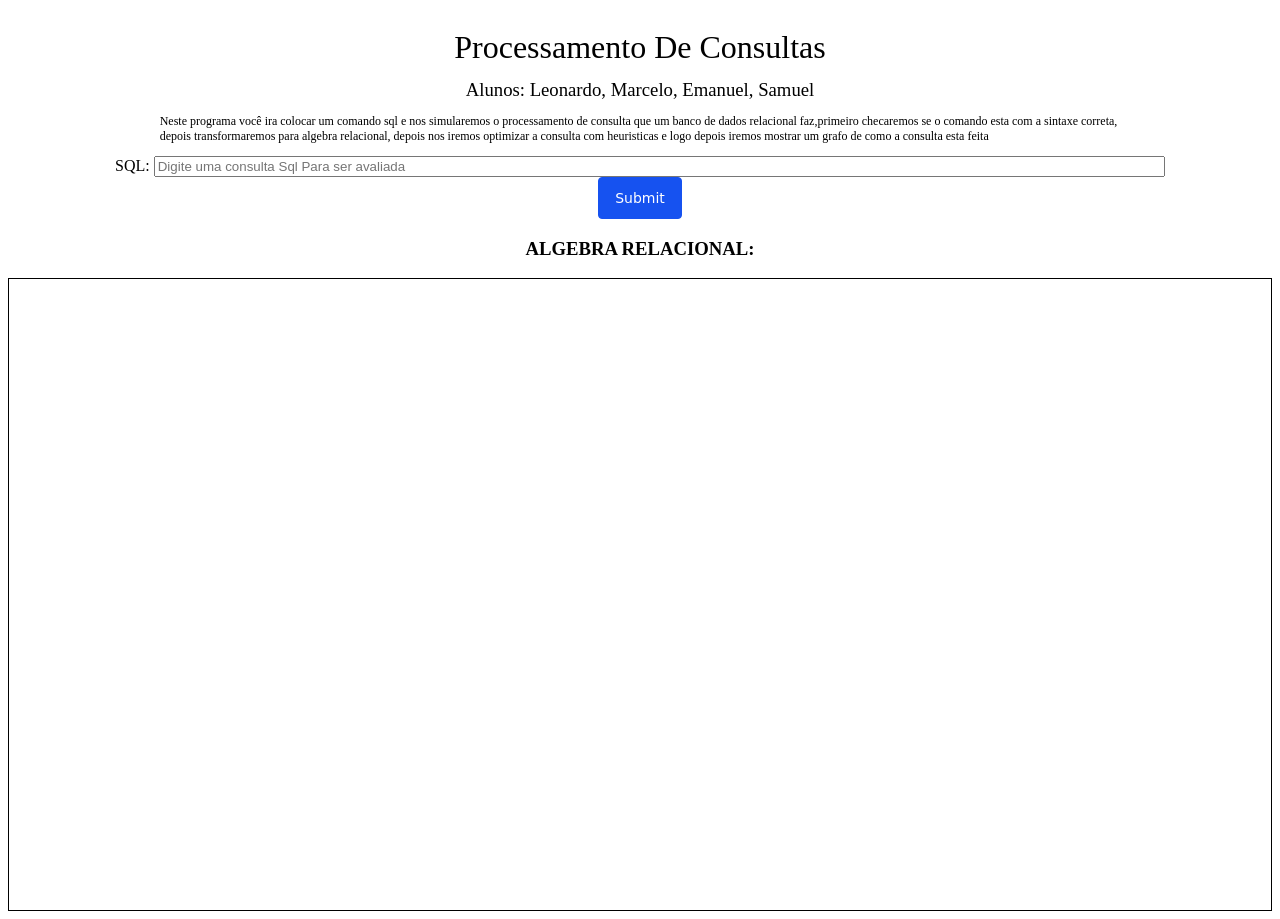
<file: proj 2 banco de dados/index.html>
<head>
    <meta charset="UTF-8">
    <meta http-equiv="X-UA-Compatible" content="IE=edge">
    <meta name="viewport" content="width=device-width, initial-scale=1.0">
    <script src="js/jquery.js"></script>
    <link rel="stylesheet" type="text/css" href="css/main.css">
    <title>Processamento Consultas</title>
</head>
<body>
    <div class="title-area">
        <h1>Processamento De Consultas</h1>
        <h3>Alunos: Leonardo, Marcelo, Emanuel, Samuel</h3>
    </div>
    <div class="explanation-header">
        <p>
            Neste programa você ira colocar um comando sql e nos simularemos o
            processamento de consulta que um banco de dados relacional faz,primeiro
            checaremos se o comando esta com a sintaxe correta, depois transformaremos
            para algebra relacional, depois nos iremos optimizar a consulta com heuristicas
            e logo depois iremos mostrar um grafo  de como a consulta esta feita
        </p>
    </div>
<div class="user-input">
    <div class="input-area">
        <label>SQL:</label>
        <input id="mainInput" onInput="upper()" autocomplete="ON" placeholder="Digite uma consulta Sql Para ser avaliada" type="text" list="commands" />
        <ul style="display: none;" id="commands">
            <li>SELECT</li>
            <li>FROM</li>
            <li>WHERE</li>
            <li>JOIN</li>
            <li>ON</li>
            <li>=</li>
            <li>&gt</li>
            <li> &lt</li>
        </ul>
    </div>
    <div class="submitButton">
        <button id="validateButton" class="button-26" onclick="validation()" role="button">Submit</button>
    </div>
    <span id='validated-message'></span>
    <div id="algebraShowArea" style="display:flex;flex-direction:column">
        <h3>ALGEBRA RELACIONAL:</h3>
        <span id="algebraRelacional"></span>
    </div>
        <canvas id="canvas"></canvas>

    <div id="tree-area" style="display: none;">
        <button class="button-26" onClick="generateTree">Generar Arvore</button>
    </div>
</div>
<style>
    canvas {
        border: 1px solid black;
    }
</style>
<script src="js/main.js"></script>
<script src="js/tree.js"></script>
<script src="js/btree.js"></script>
</body>
</html>
</file>
<file: proj 2 banco de dados/css/main.css>
.title-area {
    display:flex;
    flex-direction: column;
    align-items: center; 
    font-weight: normal;
} 
.title-area h1 { 
    font-weight: normal;
    margin-bottom: 1%;
} 
.title-area h3 { 
    font-weight: normal;
    margin-top: 0; 
    margin-bottom: 1%;
}
.explanation-header { 
    margin-top: 0;
    padding-left: 12%; 
    padding-right: 12%; 
    font-size: 12px;
    margin-left: auto;
    margin-right: auto; 
    display: flex;
    justify-content: center;
} 
.explanation-header p { 
    margin-top: 0; 
} 
.input-area {
    align-items: center;
    text-align: center;
}
.input-area input { 
    width: 80%;
}

/* CSS */
.button-26 {
  appearance: button;
  background-color: #1652F0;
  border: 1px solid #1652F0;
  border-radius: 4px;
  box-sizing: border-box;
  color: #FFFFFF;
  cursor: pointer;
  font-family: Graphik,-apple-system,system-ui,"Segoe UI",Roboto,Oxygen,Ubuntu,Cantarell,"Fira Sans","Droid Sans","Helvetica Neue",sans-serif;
  font-size: 14px;
  line-height: 1.15;
  overflow: visible;
  padding: 12px 16px;
  position: relative;
  text-align: center;
  text-transform: none;
  transition: all 80ms ease-in-out;
  user-select: none;
  -webkit-user-select: none;
  touch-action: manipulation;
  width: fit-content;
} 
#tree-area { 
  display: flex;
} 
#tree-area button { 
  display: block; 
  width: 10% !important; 
  height: 10%; 
  margin-right: auto;
  margin-left: auto;
}

.button-26:disabled {
  opacity: .5;
}

.button-26:focus {
  outline: 0;
}

.button-26:hover {
  background-color: #0A46E4;
  border-color: #0A46E4;
}

.button-26:active {
  background-color: #0039D7;
  border-color: #0039D7;
} 
.user-input { 
    display: flex;
    flex-direction: column;
    text-align: center;
}
</file>
